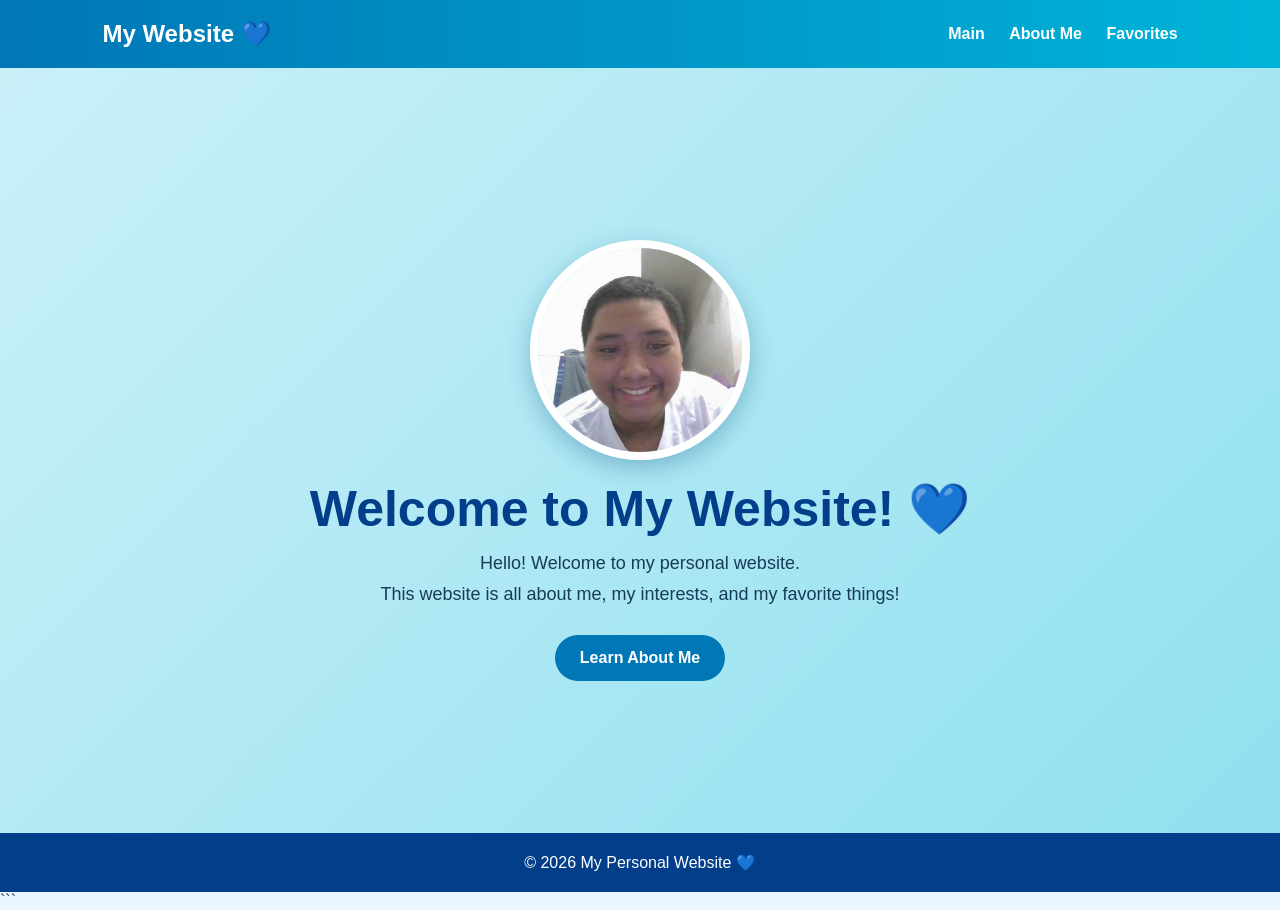
<file: index.html>
<!DOCTYPE html>
<html lang="en">
<head>
<link rel="stylesheet" href="style.css">
    <meta charset="UTF-8">
    <meta name="viewport" content="width=device-width, initial-scale=1.0">
    <title>My Personal Website</title>
    <link rel="stylesheet" href="style.css">
</head>

<body>

    <nav>
        <h2>My Website 💙</h2>

        <div>
            <a href="index.html">Main</a>
            <a href="about.html">About Me</a>
            <a href="favorites.html">Favorites</a>
        </div>
    </nav>

    <main class="hero">
        <div class="hero-content">

            <!-- Put your picture in the same folder as this HTML file -->
            <img src="WIN_20260820_16_48_06_Pro.jpg" alt="My Picture" class="profile-picture">

            <h1>Welcome to My Website! 💙</h1>

            <p>Hello! Welcome to my personal website.</p>

            <p>
                This website is all about me, my interests,
                and my favorite things!
            </p>

            <a class="button" href="about.html">
                Learn About Me
            </a>

        </div>
    </main>

    <footer>
        <p>© 2026 My Personal Website 💙</p>
    </footer>

</body>
</html>
```
</file>
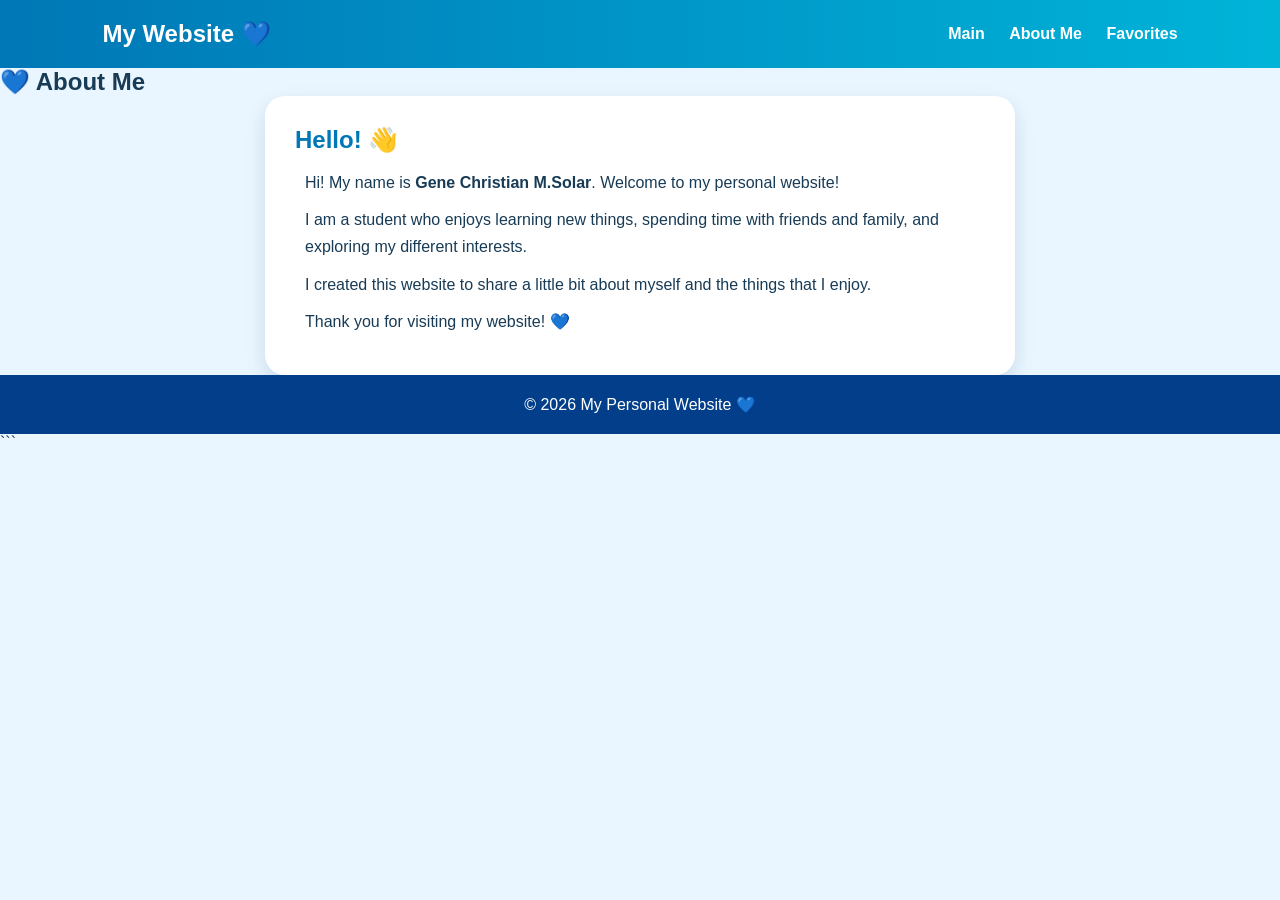
<file: About.html>
<!DOCTYPE html>
<html lang="en">
<head>
<link rel="stylesheet" href="../style.css">
    <meta charset="UTF-8">
    <meta name="viewport" content="width=device-width, initial-scale=1.0">
    <title>About Me</title>
    <link rel="stylesheet" href="style.css">
</head>

<body>

    <nav>
        <h2>My Website 💙</h2>

        <div>
            <a href="index.html">Main</a>
            <a href="about.html">About Me</a>
            <a href="favorites.html">Favorites</a>
        </div>
    </nav>

    <section class="10-Pearl">

        <h1>💙 About Me</h1>

        <div class="card">

            <h2>Hello!  👋</h2>

            <p>
                Hi! My name is <strong>Gene Christian M.Solar</strong>.
                Welcome to my personal website!
            </p>

            <p>
                I am a student who enjoys learning new things,
                spending time with friends and family, and exploring
                my different interests.
            </p>

            <p>
                I created this website to share a little bit
                about myself and the things that I enjoy.
            </p>

            <p>
                Thank you for visiting my website! 💙
            </p>

        </div>

    </section>

    <footer>
        <p>© 2026 My Personal Website 💙</p>
    </footer>

</body>
</html>
```
</file>
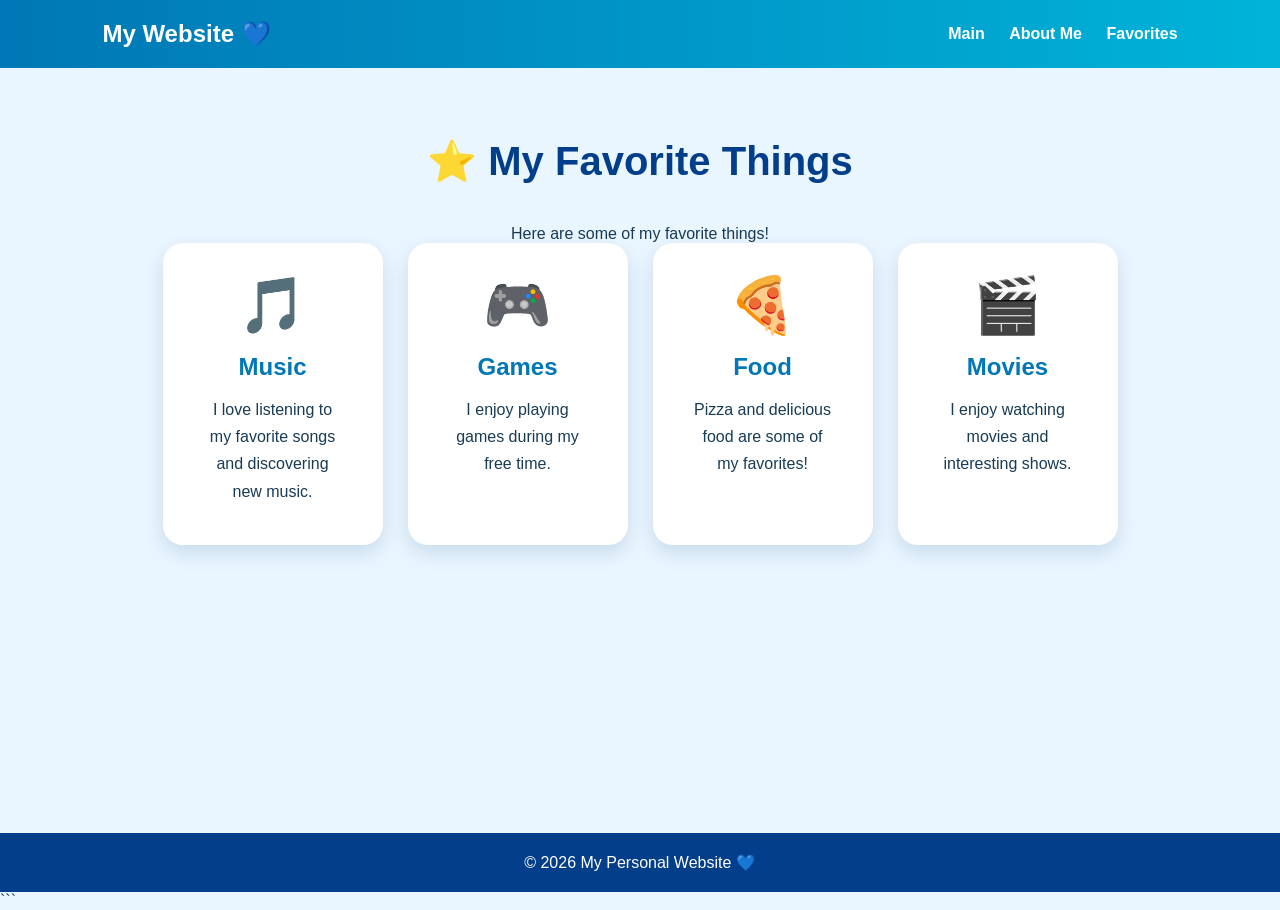
<file: Favorites.html>
<!DOCTYPE html>
<html lang="en">
<head>
<link rel="stylesheet" href="../style.css">
    <meta charset="UTF-8">
    <meta name="viewport" content="width=device-width, initial-scale=1.0">
    <title>My Favorite Things</title>
    <link rel="stylesheet" href="style.css">
</head>

<body>

    <nav>
        <h2>My Website 💙</h2>

        <div>
            <a href="index.html">Main</a>
            <a href="about.html">About Me</a>
            <a href="favorites.html">Favorites</a>
        </div>
    </nav>

    <section class="page">

        <h1>⭐ My Favorite Things</h1>

        <p>Here are some of my favorite things!</p>

        <div class="favorites">

            <div class="card">
                <div class="emoji">🎵</div>
                <h2>Music</h2>
                <p>
                    I love listening to my favorite songs
                    and discovering new music.
                </p>
            </div>

            <div class="card">
                <div class="emoji">🎮</div>
                <h2>Games</h2>
                <p>
                    I enjoy playing games during
                    my free time.
                </p>
            </div>

            <div class="card">
                <div class="emoji">🍕</div>
                <h2>Food</h2>
                <p>
                    Pizza and delicious food
                    are some of my favorites!
                </p>
            </div>

            <div class="card">
                <div class="emoji">🎬</div>
                <h2>Movies</h2>
                <p>
                    I enjoy watching movies
                    and interesting shows.
                </p>
            </div>

        </div>

    </section>

    <footer>
        <p>© 2026 My Personal Website 💙</p>
    </footer>

</body>
</html>
```
</file>
<file: style.css>
* {
    margin: 0;
    padding: 0;
    box-sizing: border-box;
}

body {
    font-family: Arial, sans-serif;
    background-color: #eaf6ff;
    color: #183b56;
}

/* Navigation */
nav {
    background: linear-gradient(90deg, #0077b6, #00b4d8);
    color: white;
    padding: 20px 8%;
    display: flex;
    justify-content: space-between;
    align-items: center;
}

nav h2 {
    font-size: 24px;
}

nav a {
    color: white;
    text-decoration: none;
    margin-left: 20px;
    font-weight: bold;
}

nav a:hover {
    color: #caf0f8;
}

/* Main Page */
.hero {
    min-height: 85vh;
    display: flex;
    justify-content: center;
    align-items: center;
    text-align: center;
    padding: 30px;
    background: linear-gradient(135deg, #caf0f8, #90e0ef);
}

.hero h1 {
    color: #023e8a;
    font-size: 50px;
    margin-bottom: 15px;
}

.hero p {
    font-size: 18px;
    margin: 10px;
}

/* Main Page Picture */
.profile-picture {
    width: 220px;
    height: 220px;
    object-fit: cover;
    border-radius: 50%;
    border: 8px solid white;
    box-shadow: 0 8px 25px rgba(0, 70, 120, 0.3);
    margin: 20px auto;
    display: block;
}

/* Button */
.button {
    display: inline-block;
    margin-top: 20px;
    padding: 14px 25px;
    background-color: #0077b6;
    color: white;
    text-decoration: none;
    border-radius: 30px;
    font-weight: bold;
}

.button:hover {
    background-color: #023e8a;
}

/* Other Pages */
.page {
    min-height: 85vh;
    padding: 70px 10%;
    text-align: center;
}

.page > h1 {
    color: #023e8a;
    font-size: 40px;
    margin-bottom: 40px;
}

/* Cards */
.card {
    background-color: white;
    padding: 30px;
    border-radius: 20px;
    box-shadow: 0 8px 20px rgba(0, 70, 120, 0.15);
    max-width: 750px;
    margin: auto;
}

.card h2 {
    color: #0077b6;
    margin-bottom: 15px;
}

.card p {
    line-height: 1.7;
    margin: 10px;
}

/* Favorite Cards */
.favorites {
    display: flex;
    justify-content: center;
    gap: 25px;
    flex-wrap: wrap;
}

.favorites .card {
    width: 220px;
    min-height: 220px;
    margin: 0;
    transition: 0.3s;
}

.favorites .card:hover {
    transform: translateY(-10px);
}

.emoji {
    font-size: 55px;
    margin-bottom: 15px;
}

/* Footer */
footer {
    background-color: #023e8a;
    color: white;
    text-align: center;
    padding: 20px;
}

/* Mobile */
@media (max-width: 650px) {

    nav {
        flex-direction: column;
        gap: 15px;
    }

    nav a {
        margin: 5px;
        font-size: 14px;
    }

    .hero h1 {
        font-size: 38px;
    }

    .profile-picture {
        width: 170px;
        height: 170px;
    }
}
</file>
